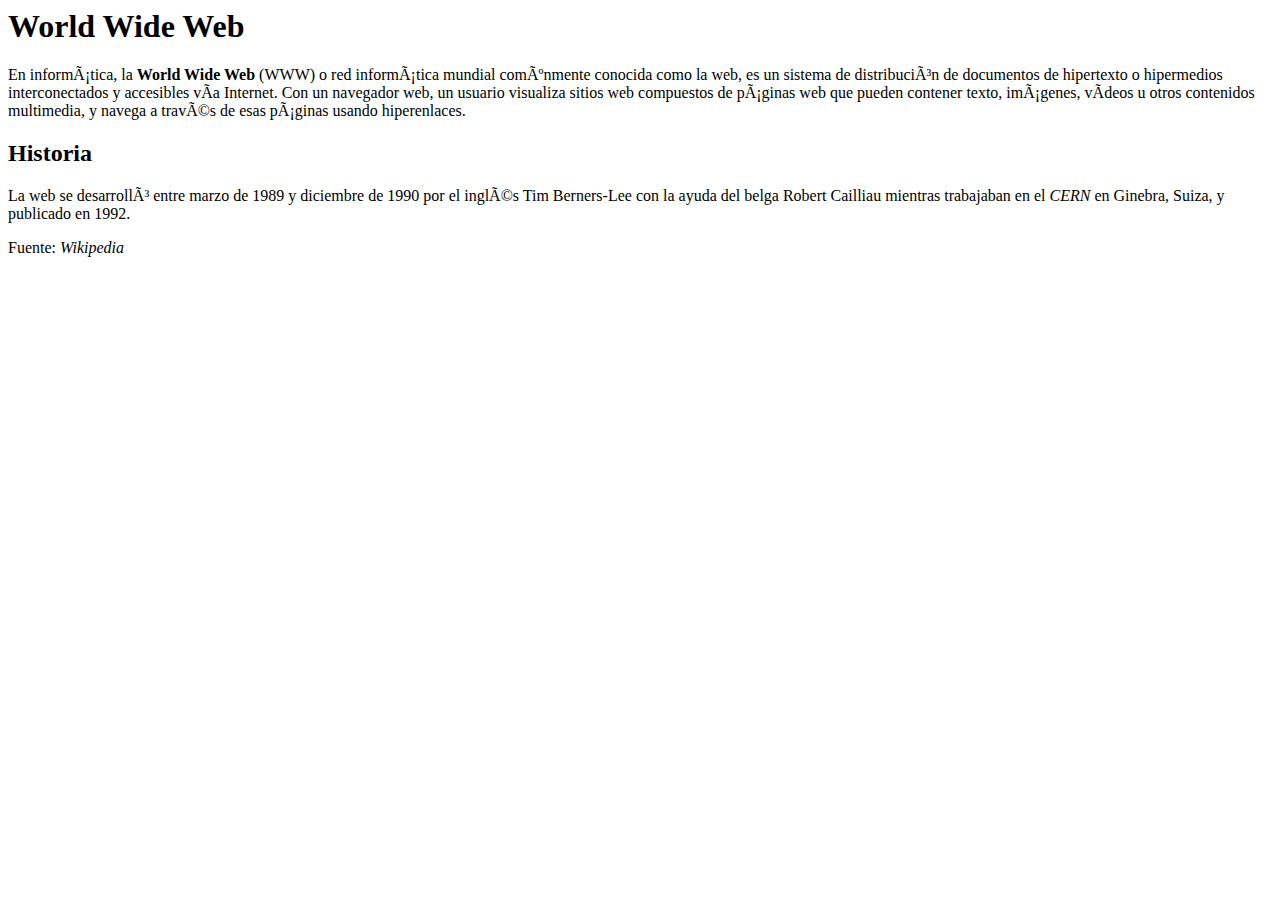
<file: index.html>
<html lang=”es”> <!--Faltaban comillas en el valor del atributo-->

<head>
    <link rel="stylesheet" href="">
    <meta charset=”UTF-65”>
    <meta name="viewport" content="Ejercicio HTML - Corrige los errores">
    <meta name="viewport" content="width=device-width,initial-scale=1.0">
    <title>World Wide Web</title> <!--title iba antes que el cierre de head-->
</head>

<body>

    <h1>World Wide Web</h1>

    <p>
        En informática, la <strong>World Wide Web</strong>
        <!--estaba mal el cierre del elemento strong, le faltaba la diagonal al inicio de la palabra--> (WWW) o red
        informática mundial comúnmente conocida como la web, es un sistema de distribución de documentos de hipertexto o
        hipermedios interconectados y accesibles vía Internet. Con un navegador web, un usuario visualiza sitios web
        compuestos de páginas web que pueden contener texto, imágenes, vídeos u otros contenidos multimedia, y navega a
        través de esas páginas usando hiperenlaces.
    </p> <!--faltaba el cierre del elemento parrafo-->

    <h2>Historia</h2> <!--estaba mal el cierre del elemento, faltaba la diagonal-->

    <p>
        La web se desarrolló entre marzo de 1989 y diciembre de 1990 por el inglés Tim Berners-Lee con la ayuda del
        belga Robert Cailliau mientras trabajaban en el <em>CERN</em> en Ginebra, Suiza, y publicado en 1992.
        <!--faltaba cierre del em--> </p>

    <p>Fuente: <em>Wikipedia</p></em>

</body>

</html>
</file>
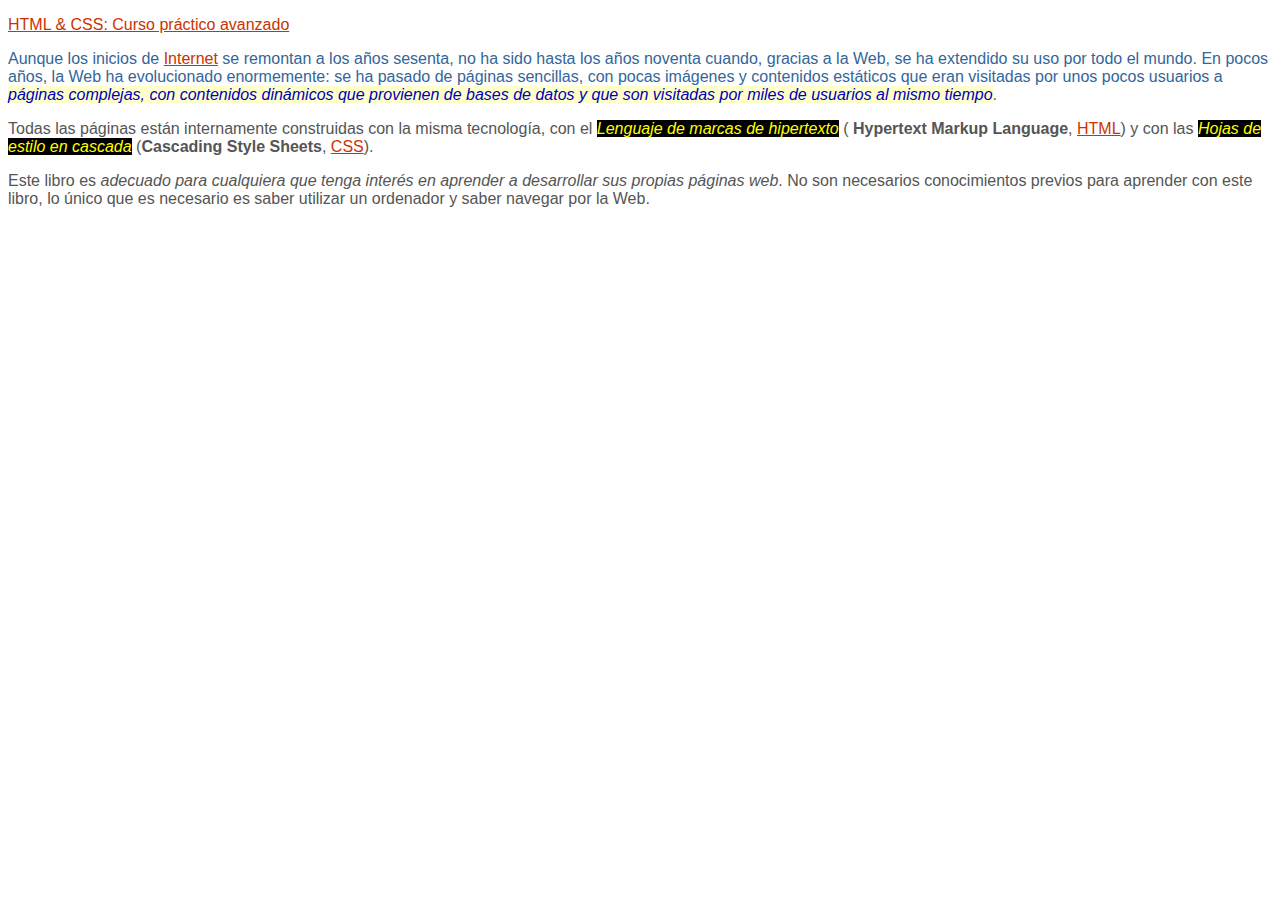
<file: index2.html>
<!DOCTYPE html>
<html>
  <head>
    <meta charset="UTF-8" />
    <title>Ejercicio de selectores</title>
    <link rel="stylesheet" href="stylee.css">
  </head>

  <body>
    <div id="primero">
      <p>
        <a href="http://publicacionesaltaria.com/es/tienda/112-html-css-curso-practico.html"> 
            HTML & CSS: Curso práctico avanzado
        </a>
      </p>

      <p>
        Aunque los inicios de
        <a href="https://es.wikipedia.org/wiki/Internet">Internet</a> se
        remontan a los años sesenta, no ha sido hasta los años noventa cuando,
        gracias a la Web, se ha extendido su uso por todo el mundo. En pocos
        años, la Web ha evolucionado enormemente: se ha pasado de páginas
        sencillas, con pocas imágenes y contenidos estáticos que eran visitadas
        por unos pocos usuarios a <em>páginas complejas, con contenidos dinámicos que provienen de bases de
        datos y que son visitadas por miles de usuarios al mismo tiempo</em>.
      </p>
    </div>

    <div id="segundo" class="normal">
      <p>
        Todas las páginas están internamente construidas con la misma
        tecnología, con el <em class="especial"> Lenguaje de marcas de hipertexto</em> (<span> <strong>Hypertext Markup Language</strong></span>, <a href="https://es.wikipedia.org/wiki/HTML">HTML</a>) y con las
        <em class="especial">Hojas de estilo en cascada</em> (<span><strong>Cascading Style Sheets</strong></span>, <a href="https://es.wikipedia.org/wiki/CSS">CSS</a>).
      </p>

      <p>
        Este libro es <em>adecuado para cualquiera que tenga interés en aprender a desarrollar
          sus propias páginas web</em>. No son necesarios conocimientos previos para aprender con este libro,
        lo único que es necesario es saber utilizar un ordenador y saber navegar
        por la Web.
      </p>
    </div>
  </body>
</html>
</file>
<file: stylee.css>
* {
    font-family: Arial, Helvetica, sans-serif;
    font-size: 16px;
}

p {
    color: #555;
}

#primero p {
    color:#369;
}

a {
    color: #C30;
}

em.especial {
    color: #FFFF00;
    background-color: #000000;
}

#primero em {
    color: #0000BB;
    background-color: #FFFFCC;
}
.normal span {
    font-weight: bold;
}
</file>
